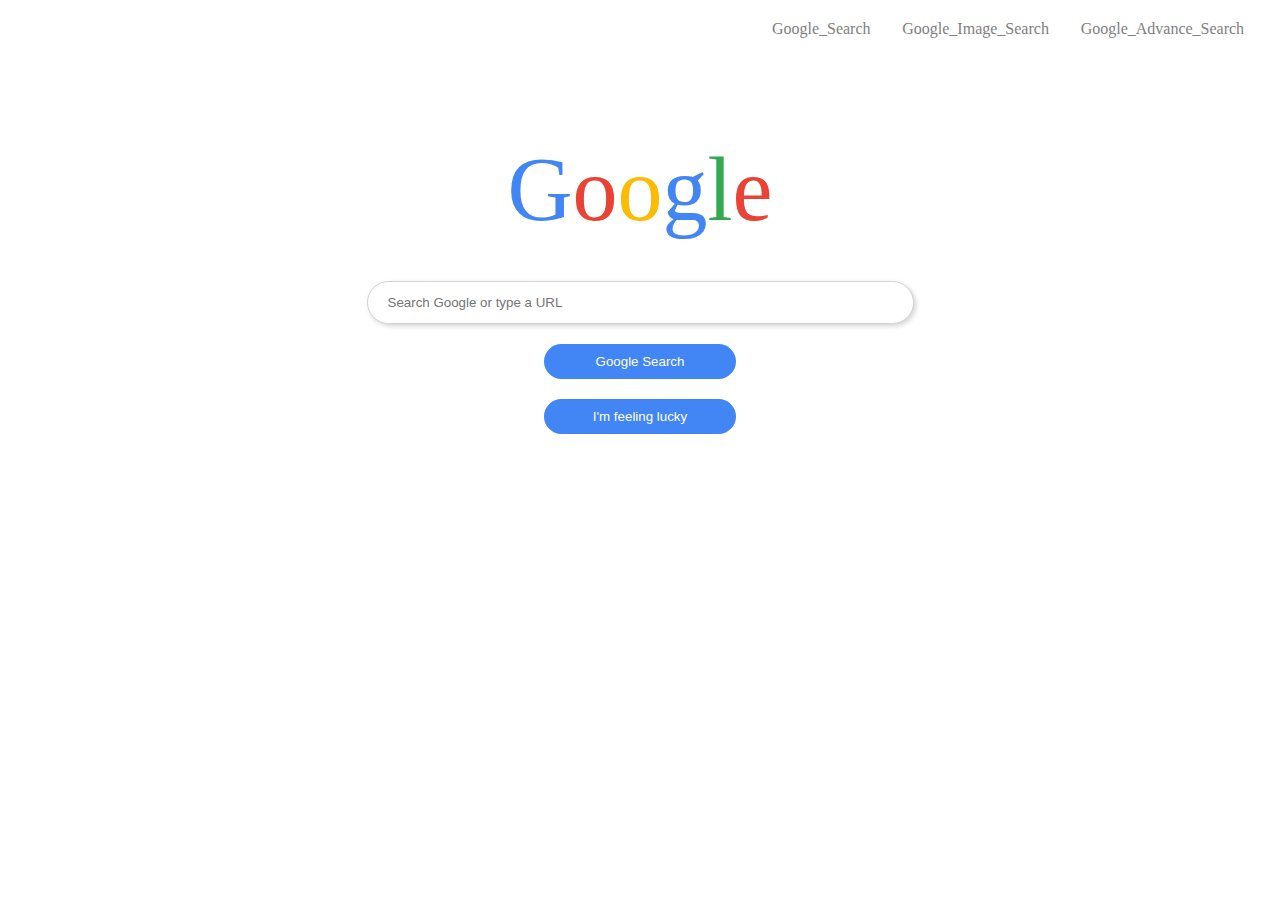
<file: index.htm>
<!DOCTYPE html>
<html lang="en">

<head>
    <link rel="stylesheet" type="text/css" href="index.css">
    <title>Google Search</title>
</head>

<body>
    <div class="container">
        <div class="space">
            <a href="/Users/Lenovo/Desktop/CS50/index.htm" title="Google_Search">Google_Search </a>
            <a href="/Users/Lenovo/Desktop/CS50/Google_Image_Search.htm" title="Google_Image_Search">Google_Image_Search </a>
            <a href="/Users/Lenovo/Desktop/CS50/Google_Advance_Search.htm" title="Google_Advance_Search">Google_Advance_Search </a>
        </div>
    </div>
    <div id="logo">
        <span id="G">G</span>
        <span id="o">o</span>
        <span id="oo">o</span>
        <span id="g">g</span>
        <span id="l">l</span>
        <span id="e">e</span>
    </div>
    <form action="https://www.google.com/search" class="form">
            <input type="text" name="q" placeholder="Search Google or type a URL">
            <input type="submit" value="Google Search">
            <input type="submit" name="btnI" value="I'm feeling lucky">
    </form>
</body>

</html>
</file>
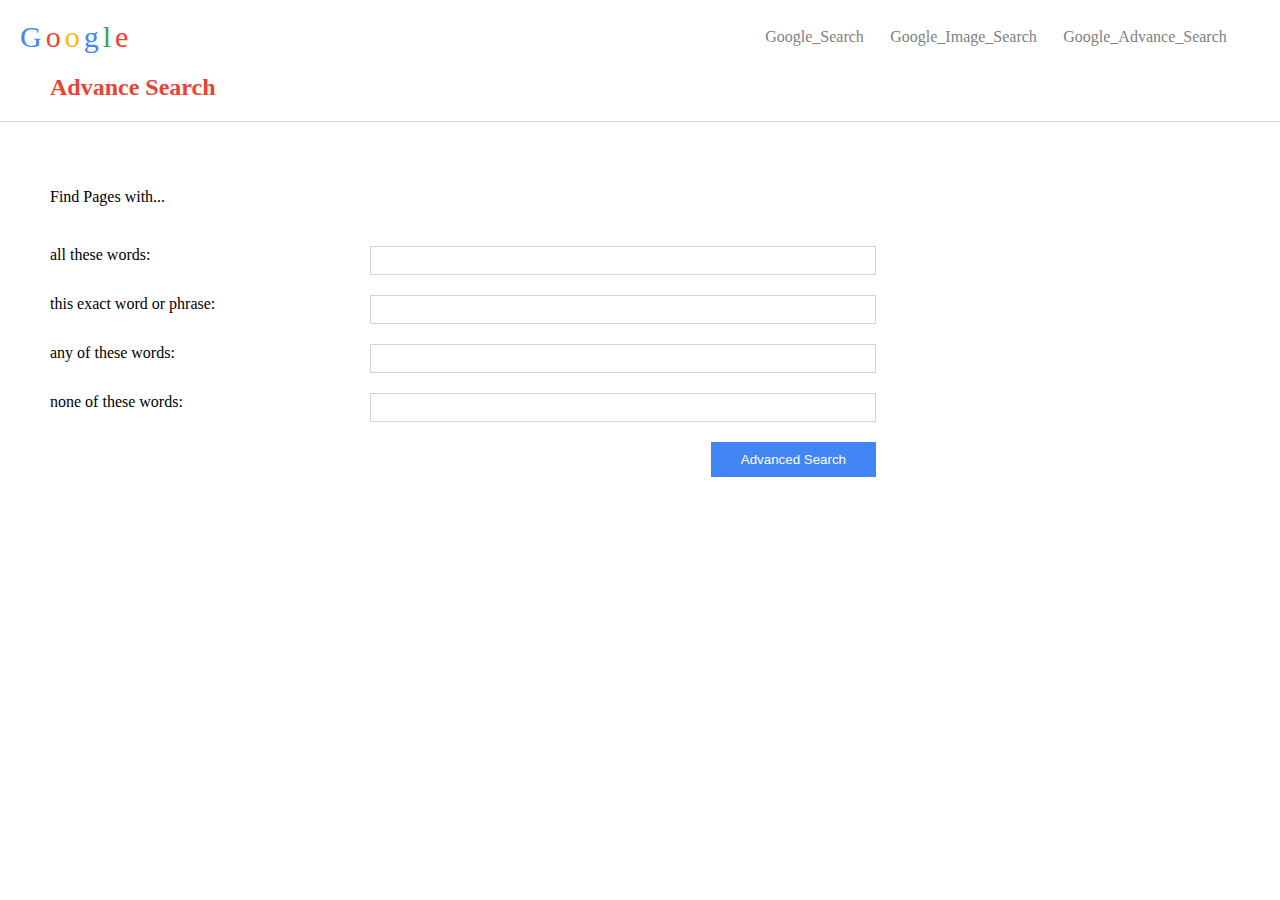
<file: Google_Advance_Search.htm>
<!DOCTYPE html>
<html lang="en">

<head>
    <link rel="stylesheet" type="text/css" href="index.css">
    <title>Google_Advance_Search</title>
</head>

<body>
    <div class="advancecontainer">
        <div class="advancelogo">
            <span id="G">G</span>
            <span id="o">o</span>
            <span id="oo">o</span>
            <span id="g">g</span>
            <span id="l">l</span>
            <span id="e">e</span>
        </div>
        <div class="space">
            <a href="/Users/Lenovo/Desktop/CS50/index.htm" title="Google_Search">Google_Search </a>
            <a href="/Users/Lenovo/Desktop/CS50/Google_Image_Search.htm" title="Google_Image_Search">Google_Image_Search
            </a>
            <a href="/Users/Lenovo/Desktop/CS50/Google_Advance_Search.htm"
                title="Google_Advance_Search">Google_Advance_Search </a>
        </div>
    </div>
    <div class="searchheading">
        <h2>Advance Search</h2>
    </div>
    <div class="advanceform">
        <div>
            <p>Find Pages with...</p>
        </div>
        <div>
            <form action="https://www.google.com/search" method="get" class="advanceinput">
                <div>
                    <label>all these words:</label>
                    <input type="text" name="as_q" >
                </div>
                <div>
                    <label>this exact word or phrase:</label>
                    <input type="text" name="as_epq" >
                </div>
                <div>
                    <label>any of these words:</label>
                    <input type="text" name="as_oq" >
                </div>
                <div>
                    <label>none of these words:</label>
                    <input type="text" name="as_eq" >
                </div>
                <input type="submit" value="Advanced Search">
            </form>
        </div>
    </div>

</body>

</html>
</file>
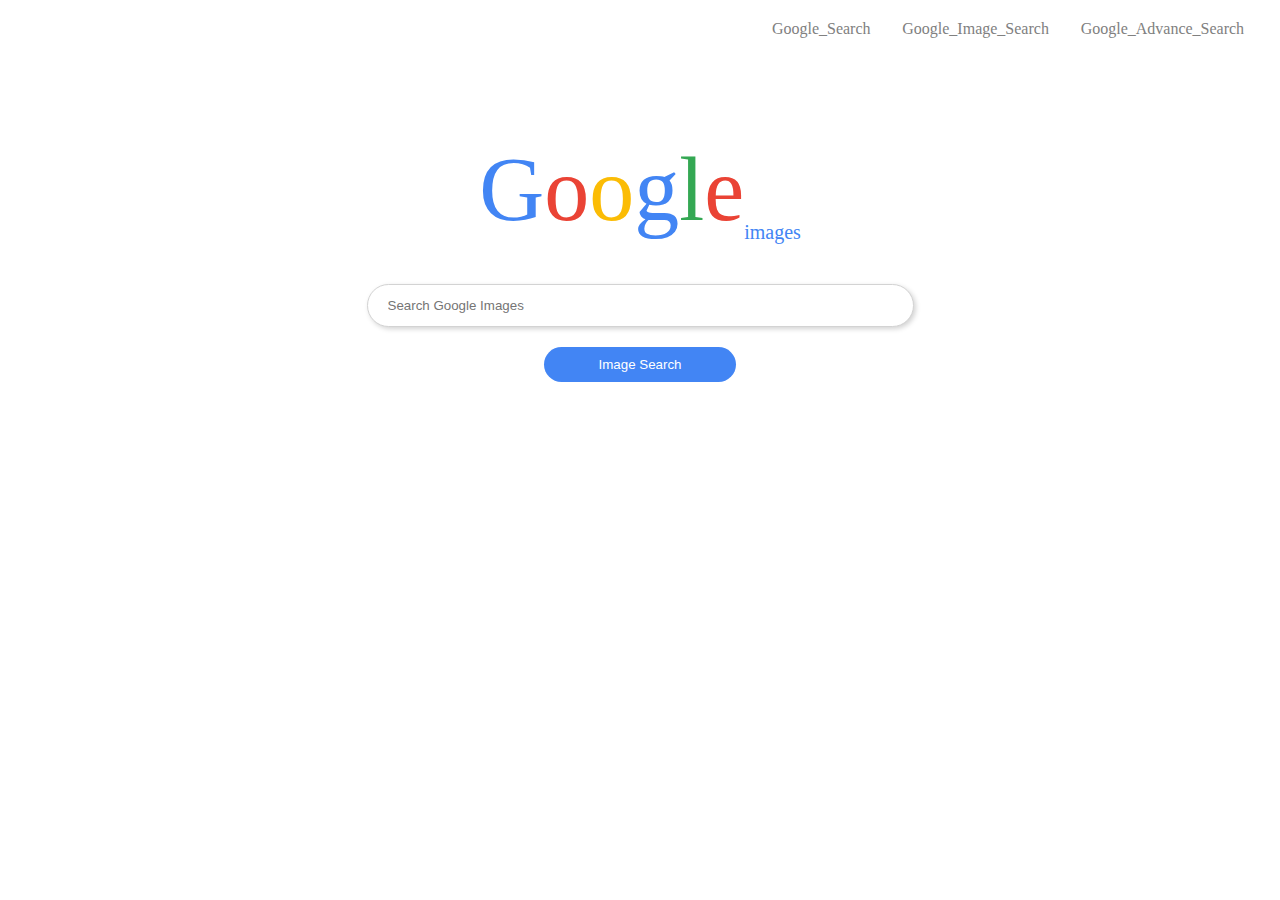
<file: Google_Image_Search.htm>
<!DOCTYPE html>
<html lang="en">

<head>
    <link rel="stylesheet" type="text/css" href="index.css">
    <title>Google_Image_Search</title>
</head>

<body>
    <div class="container">
        <div class="space">
            <a href="/Users/Lenovo/Desktop/CS50/index.htm" title="Google_Search">Google_Search </a>
            <a href="/Users/Lenovo/Desktop/CS50/Google_Image_Search.htm" title="Google_Image_Search">Google_Image_Search
            </a>
            <a href="/Users/Lenovo/Desktop/CS50/Google_Advance_Search.htm"
                title="Google_Advance_Search">Google_Advance_Search </a>
        </div>
    </div>
    <div id="logo">
            <span id="G">G</span>
            <span id="o">o</span>
            <span id="oo">o</span>
            <span id="g">g</span>
            <span id="l">l</span>
            <span id="e">e<sub>images</sub></span>
    </div>
    <form action="https://www.google.com/search" class="form">
        <input type="text" name="q" placeholder="Search Google Images ">
        <input type="hidden" name="tbm" value="isch">
        <input type="submit" value="Image Search">
    </form>

</body>

</html>
</file>
<file: index.css>
body{
    margin: 0;
}
.container{
    margin: 20px 20px 0 0;
    display: flex;
    justify-content: flex-end;
}
.advancecontainer{
    display: flex;
    margin: 20px 20px 0 0;
    align-items: center;
    justify-content: space-between;
    padding: 0 20px;
}
.space{
    width: 40%;
    display: flex;
    justify-content: space-around;
}
div a{
    text-decoration: none;
    color: grey;
}

#logo{
    display: flex;
    justify-content: center;
    align-self: center;
    margin-top: 100px;
    margin-bottom: 40px;
}

.advancelogo span{
    font-size: 30px;
}
div span{
    font-size: 90px;
}
div span sub{
    font-size: 20px;
    color: #4285f4;
}
#G{
    color: #4285f4;
}
#o{
    color: #ea4335;
}
#oo{
    color: #fbbc05;
}
#g{
    color: #4285f4;
}
#l{
    color: #34a853;
}
#e{
    color: #ea4335;
}
.searchheading{
    border-bottom: 1px solid lightgray;
}
.searchheading h2{
    margin: 0;
    color: #ea4335;
    padding: 20px 0 20px 50px;
}
.advanceform{
    display: flex;
    flex-direction: column;
    padding: 50px;
}
.advanceform div p{
    margin-bottom: 40px;
}
.advanceinput{
    display: flex;
    flex-direction: column;
    width: 70%;
}
.advanceinput div{
    display: flex;
    justify-content: space-between;
    margin-bottom: 20px;
}
.advanceinput div input[type=text]{
    width: 500px;
    height: 25px;
    border: 1px solid lightgray;
}
.advanceinput input[type=submit]{
    margin: 0;
    display: flex;
    align-self: flex-end;
    width: 20%;
    justify-content: center;
    border-radius: 0;
}
.form{
    display: flex;
    flex-direction: column;
    justify-content: center;
    align-items: center;
}

.form input[type=text]{
    border-radius: 50px;
    border: 1px solid lightgray;
    width: 40%;
    padding: 13px 13px 13px 20px;
    box-shadow: 2px 2px 5px lightgray;
}
input[type=submit]{
    background-color: #4285f4;
    color: white;
    margin-top: 20px;
    border-radius: 50px;
    border: none;
    width: 15%;
    padding: 10px;
    cursor: pointer;
}
</file>
